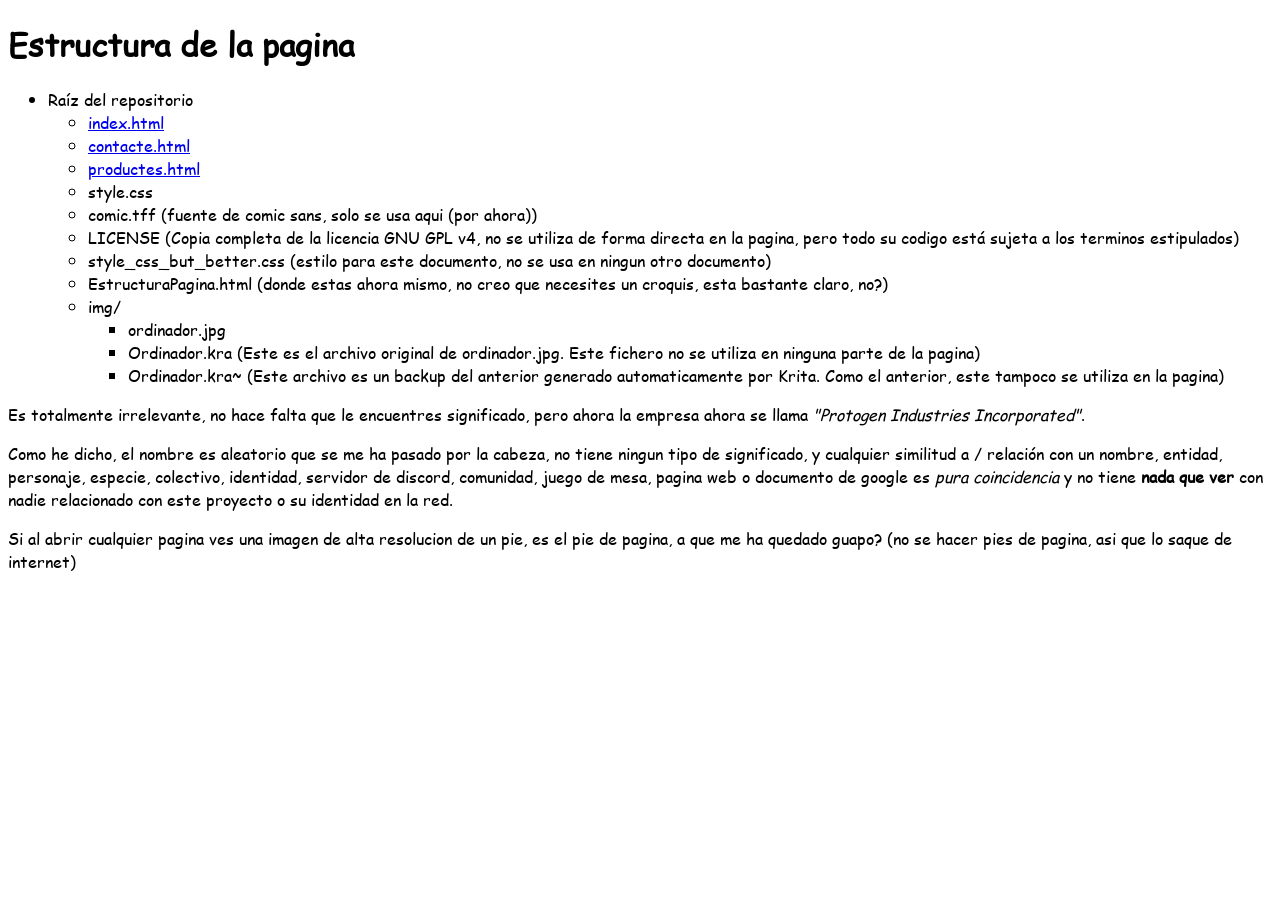
<file: EstructuraPagina.html>
<!DOCTYPE html>
<html lang="en">
<head>
    <meta charset="UTF-8">
    <meta name="viewport" content="width=device-width, initial-scale=1.0">
    <title>Estructura de la pagina</title>
    <link rel="stylesheet" href="style_css_but_better.css">
</head>
<body>
    <h1>Estructura de la pagina</h1>
    <ul>
        <li>Raíz del repositorio</li>
            <ul>
                <li><a href="index.html">index.html</a></li>
                <li><a href="contacte.html">contacte.html</a></li>
                <li><a href="productes.html">productes.html</a></li>
                <li>style.css</li>
                <li>comic.tff (fuente de comic sans, solo se usa aqui (por ahora))</li>
                <li>LICENSE (Copia completa de la licencia GNU GPL v4, no se utiliza de forma directa en la pagina, pero todo su codigo está sujeta a los terminos estipulados)</li>
                <li>style_css_but_better.css (estilo para este documento, no se usa en ningun otro documento)</li>
                <li>EstructuraPagina.html (donde estas ahora mismo, no creo que necesites un croquis, esta bastante claro, no?)</li>
                <li>img/</li>
                    <ul>
                        <li>ordinador.jpg</li>
                        <li>Ordinador.kra (Este es el archivo original de ordinador.jpg. Este fichero no se utiliza en ninguna parte de la pagina)</li>
                        <li>Ordinador.kra~ (Este archivo es un backup del anterior generado automaticamente por Krita. Como el anterior, este tampoco se utiliza en la pagina)</li>
                    </ul>
            </ul>
    </ul>
    <p>Es totalmente irrelevante, no hace falta que le encuentres significado, pero ahora la empresa ahora se llama <em>"Protogen Industries Incorporated"</em>.</p>
    <p>Como he dicho, el nombre es aleatorio que se me ha pasado por la cabeza, no tiene ningun tipo de significado, y cualquier similitud a / relación con un nombre, entidad, personaje, especie, colectivo, identidad, servidor de discord, comunidad, juego de mesa, pagina web o documento de google es <em>pura coincidencia</em> y no tiene <strong>nada que ver</strong> con nadie relacionado con este proyecto o su identidad en la red.</p>
    <p>Si al abrir cualquier pagina ves una imagen de alta resolucion de un pie, es el pie de pagina, a que me ha quedado guapo? (no se hacer pies de pagina, asi que lo saque de internet)</p>
</body>
</html>
</file>
<file: style_css_but_better.css>
@font-face {
    font-family: ComicSans;
    src: url(comic.ttf);
}
html{
    font-family: ComicSans;
}
</file>
